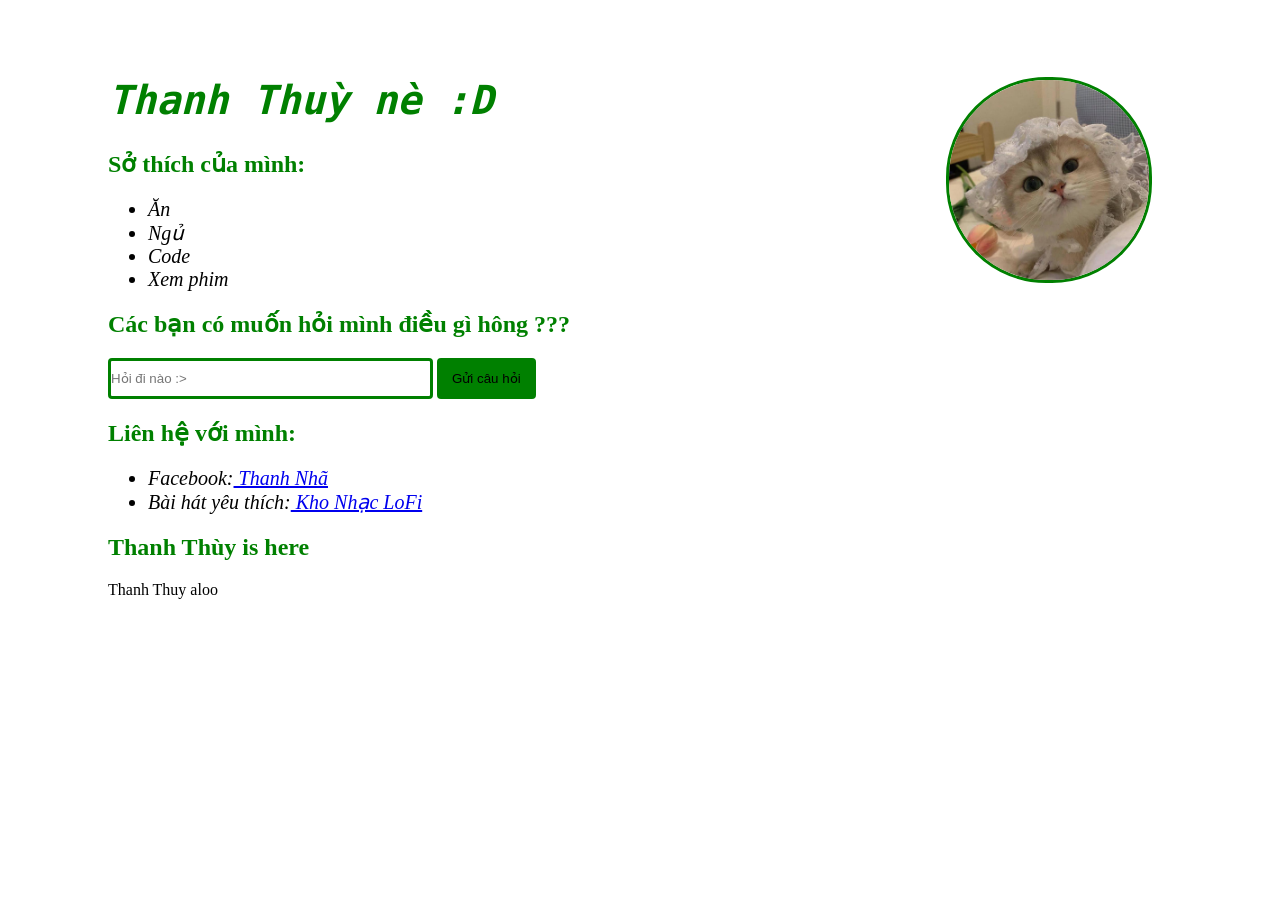
<file: index.html>
<!DOCTYPE html>
<html lang="en">
<head>
    <meta charset="UTF-8">
    <meta http-equiv="X-UA-Compatible" content="IE=edge">
    <meta name="viewport" content="width=device-width, initial-scale=1.0">
    <title>Thanh Thuỳ is here</title>
    <link rel="stylesheet" href="thanhthuy.css">
    <link rel="stylesheet" href="meomeo.jpg">
</head>
<body>
    <img width="200" src="meomeo.jpg" alt="">
    <h1>Thanh Thuỳ nè :D</h1>
    <h2>Sở thích của mình:</h2>
    <ul>
        <li>Ăn </li>
        <li>Ngủ</li>
        <li>Code</li>
        <li>Xem phim</li>

    </ul>
    <h2>Các bạn có muốn hỏi mình điều gì hông ???</h2>
    <form action="">
        <input type="text" name="" id="" placeholder="Hỏi đi nào :>"> 

        <button>Gửi câu hỏi </button>
    </form>
    <h2>Liên hệ với mình:</h2>
    <ul>
        <li>Facebook:<a target="blank" href="https://www.facebook.com/thithanhthuy.huynh.56/"  > Thanh Nhã</a> </li>
        <li>Bài hát yêu thích:<a target="blank" href="https://www.youtube.com/watch?v=j45ogZNaCis"> Kho Nhạc LoFi</a></li>
        
        
    </ul>
   
    <h2>Thanh Thùy is here</h2>
    <p>Thanh Thuy aloo</p>
</body>
</html>
</file>
<file: thanhthuy.css>
h1 {
    color: green;
    font-style: oblique ;
    font-family: monospace;
    font-size: 40px;
}
h2{
    color: green;
}
li{
    font-size: 20px;
    font-style: italic;
}
img {
margin-right: 20px;
border: solid 3px green;
border-radius: 100px;
float: right;
/* clip-path: circle(100px at 50% 50%); */
/* margin-left: 100px; */
}

input{
    padding: 10px 150px 10px 0px;
    
    border: green solid 3px;
    border-radius: 4px;
}


button {
    background-color: green;
    padding: 10px 12px;
    border-radius: 4px;
    border: solid green;
    
}

html {
    margin: 50px 100px 50px 100px;
    
}
</file>
